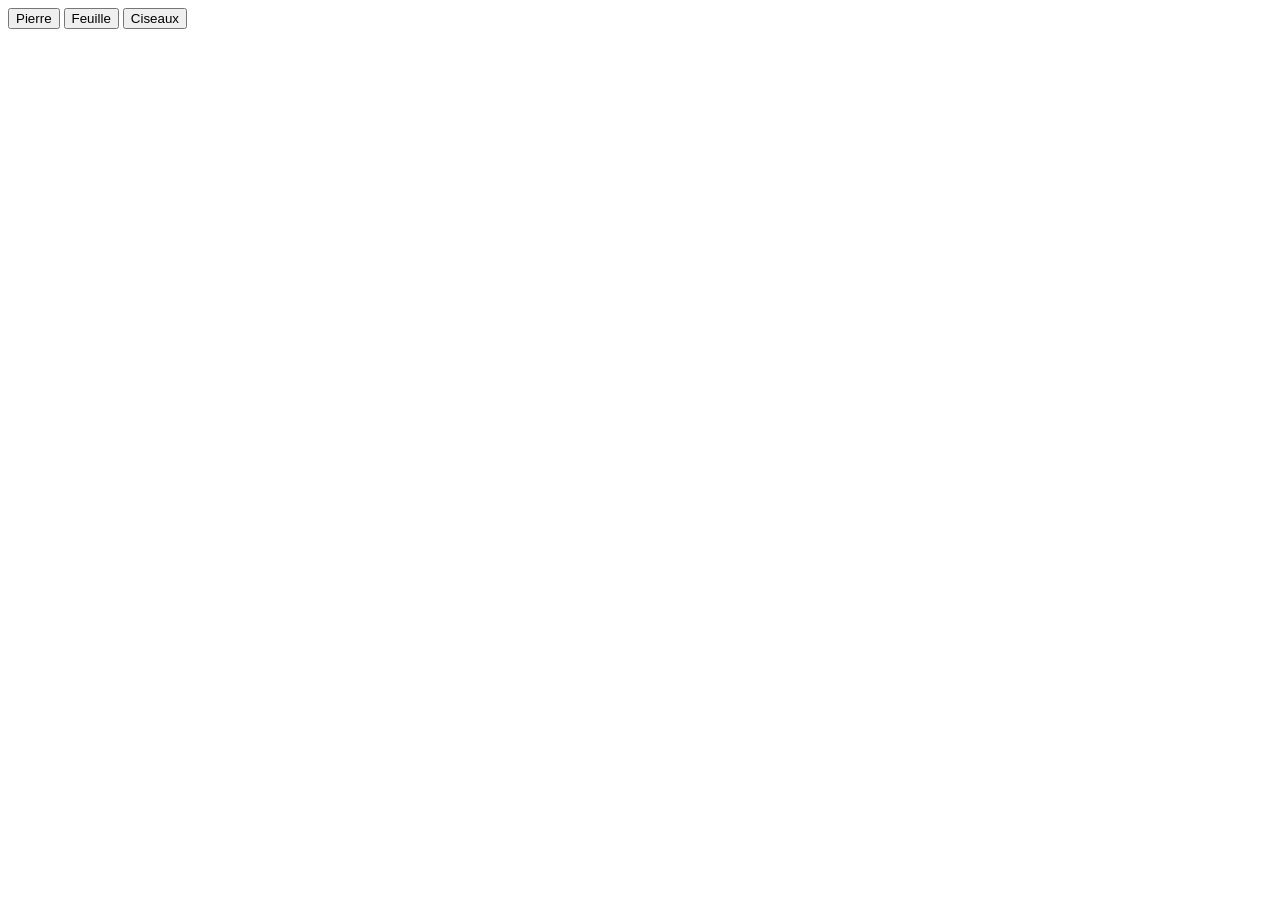
<file: index.html>
<!DOCTYPE html>
<html lang="en">

<head>
    <meta charset="UTF-8">
    <meta name="viewport" content="width=device-width, initial-scale=1.0">
    <title>Document</title>
</head>

<body>
    <button id="Pierre">Pierre</button>
    <button id="Feuille">Feuille</button>
    <button id="Ciseaux">Ciseaux</button>
    <div id="resultat"></div>
    <div id="score"></div>
</body>
<script>
    let resultat = document.getElementById('resultat');
    let score = document.getElementById('score');
    let scoreUti = 0;
    let scoreOrdi = 0;

    function jeux(choixUti) {
        const tab = ["Pierre", "Feuille", "Ciseaux"];
        let choix = Math.random();
        //let choixUti = 0;
        if (choix < 0.33) {
            choix = tab[0];
            console.log(tab[0]);
        } else if (choix < 0.66) {
            choix = tab[1];
            console.log(tab[1]);
        } else {
            choix = tab[2];
            console.log(tab[2]);
        }

        if (choix == "Pierre" & choixUti == "Feuille") {
            scoreUti += 1; 
        }
        if (choix == "Pierre" & choixUti == "Ciseaux") {
            scoreOrdi += 1;
        }
        if (choix == "Feuille" & choixUti == "Pierre") {
            scoreOrdi += 1; 
        }
        if (choix == "Feuille" & choixUti == "Ciseaux") {
            scoreUti += 1;
        }
        if (choix == "Ciseaux" & choixUti == "Pierre") {
            scoreUti += 1; 
        }
        if (choix == "Ciseaux" & choixUti == "Feuille") {
            scoreOrdi += 1;
        }

        score.textContent = "Ordinateur : " + scoreOrdi + "  " + "Humain : " + scoreUti;
        resultat.textContent = "Ordinateur : " + choix + "  " + "Humain : " + choixUti;
    }

    let Pierre = document.getElementById("Pierre");
    Pierre.addEventListener("click", function () {
        choixUti = "Pierre"
        jeux("Pierre");
        //res.textContent = "Ordi : " + choix + " " + "Uti : " + choixUti
    })

    let Feuille = document.getElementById("Feuille");
    Feuille.addEventListener("click", function () {
        choixUti = "Feuille"
        jeux("Feuille");
        //res.textContent = "Ordi : " + choix + "Uti : " + choixUti
    })

    let Ciseaux = document.getElementById("Ciseaux");
    Ciseaux.addEventListener("click", function () {
        choixUti = "Ciseaux"
        jeux("Ciseaux");
        //res.textContent = "Ordi : " + choix + "Uti : " + choixUti
    })
</script>

</html>
</file>
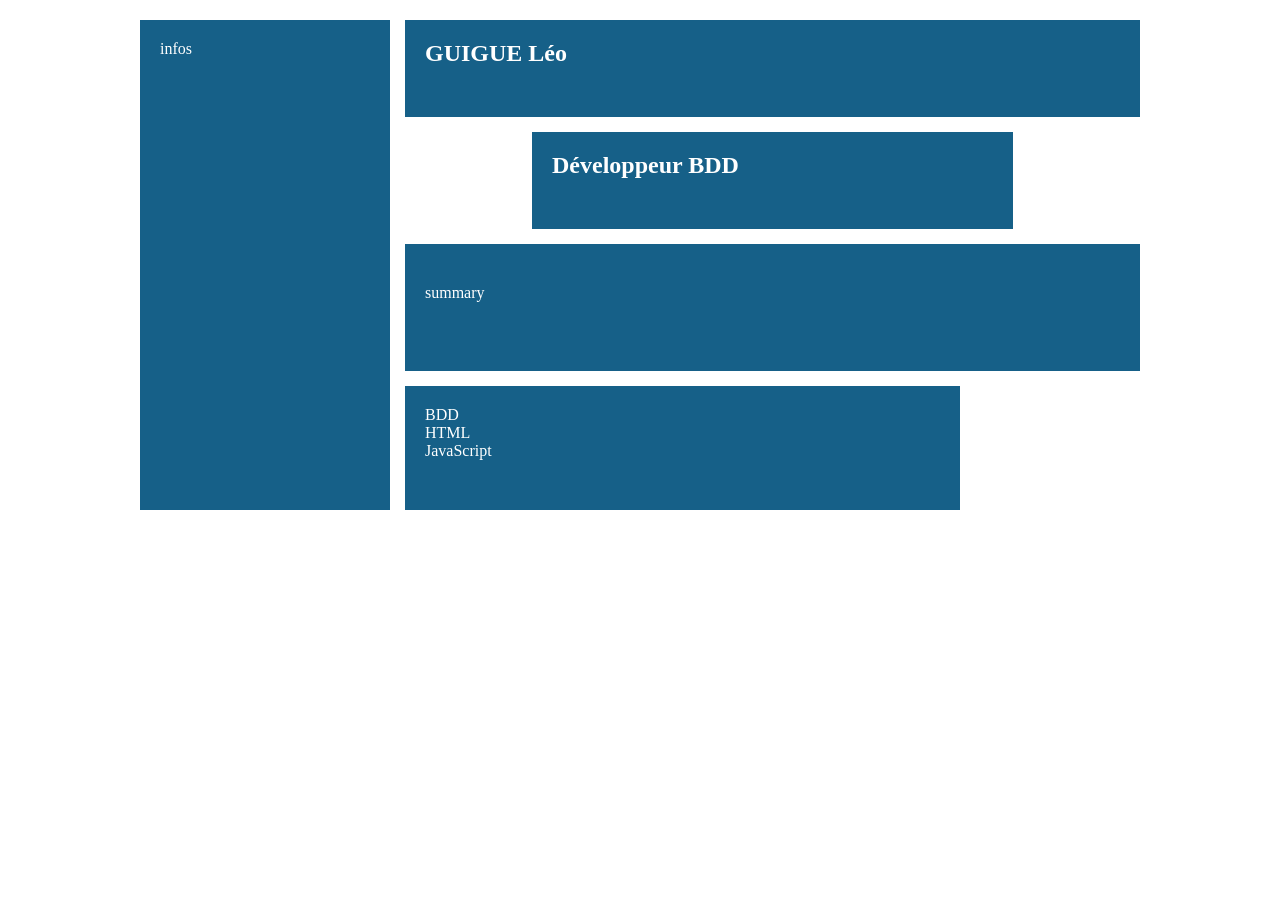
<file: CV/index.html>
<!DOCTYPE html>
<html lang="en">
<head>
    <meta charset="UTF-8">
    <meta name="viewport" content="width=device-width, initial-scale=1.0">
    <title>CV</title>
    <link rel="stylesheet" href="style.css">
</head>
<body>
    
    <script src="CV.js" defer></script>
</body>
</html>
</file>
<file: CV/style.css>
/* ==========================================================================
   1. LE CONTENEUR PRINCIPAL (La boîte invisible qui contient tout le CV)
   ========================================================================== */
#cv {
  display: grid;       /* Active le mode "grille" (tableau invisible) */
  
  /* Crée 2 colonnes : la 1ère fait 250px de large, la 2ème prend tout le reste (1fr) */
  grid-template-columns: 250px 1fr; 
  
  gap: 15px;           /* Crée un espace de 15 pixels entre chaque bloc bleu */
  max-width: 1000px;   /* Empêche le CV de devenir trop large sur les grands écrans */
  margin: 20px auto;   /* Centre tout le CV au milieu de la page de gauche à droite */
}

/* ==========================================================================
   2. LE LOOK DES BLOCS (La peinture et la forme générale)
   ========================================================================== */
/* On applique ces règles d'un coup à tous nos éléments pour éviter de se répéter */
#infos, #title, #subtitle, #summary, #competences, #profile {
  background-color: #166088; /* Donne la couleur bleue de ton image */
  color: white;              /* Écrit le texte en blanc */
  padding: 20px;             /* Crée de l'espace à l'intérieur du bloc autour du texte */
  margin: 0;                 /* Supprime les espaces vides extérieurs par défaut */
}

/* ==========================================================================
   3. LE RANGEMENT (On place chaque élément dans notre tableau invisible)
   ========================================================================== */

/* --- LE BLOC DE GAUCHE --- */
#infos {
  grid-column: 1;      /* Se place dans la 1ère colonne */
  grid-row: 1 / 5;     /* S'étire de la ligne 1 jusqu'à la ligne 5 (prend toute la hauteur) */
  min-height: 450px;   /* Donne une hauteur minimum pour que le bloc soit grand */
}

/* --- LES BLOCS DE DROITE --- */
/* Ils vont tous dans la 2ème colonne (grid-column: 2) mais sur des lignes différentes */

#title {
  grid-column: 2;      /* 2ème colonne */
  grid-row: 1;         /* 1ère ligne */
  font-size: 24px;     /* Grossit le texte du prénom */
}

#subtitle {
  grid-column: 2;      /* 2ème colonne */
  grid-row: 2;         /* 2ème ligne */
  width: 60%;          /* Réduit la largeur à 60% pour faire comme sur l'image */
  justify-self: center; /* Centre le bloc raccourci au milieu de sa colonne */
}

#summary {
  grid-column: 2;      /* 2ème colonne */
  grid-row: 3;         /* 3ème ligne */
  padding: 40px 20px;  /* On met plus d'espace en haut/bas pour qu'il soit plus gros */
}

#competences {
  grid-column: 2;      /* 2ème colonne */
  grid-row: 4;         /* 4ème ligne */
  width: 70%;          /* Réduit la largeur à 70% comme sur ton image */
  
  list-style-type: none; /* Supprime les petits points noirs de la liste <ul> */
  flex-direction: column; /* Force les compétences à s'empiler de haut en bas */
  gap: 5px;            /* Crée un petit espace entre "BDD", "HTML" et "JavaScript" */
}

#profile {
    grid-column: 2;
    grid-row: 5;
    width: 70%;
}
</file>
